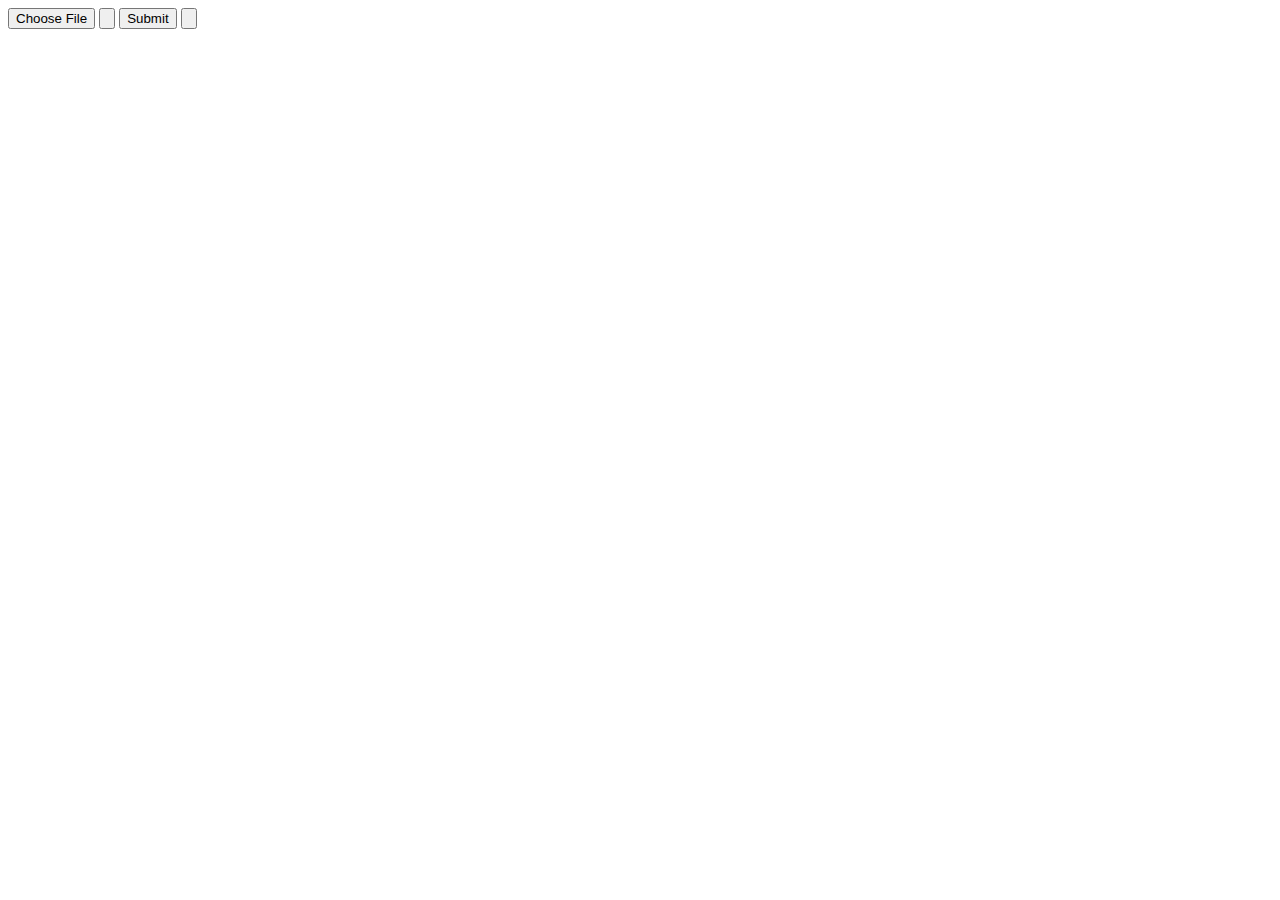
<file: static/nnn.html>
<html>
<body>

        <button class="upload-button" >Choose File</button>
        <input class="upload-button" type="button" name="file1">
        <button class="submit-button" >Submit</button>
        <input class="submit-button" type="button">
</body>
</html>
</file>
